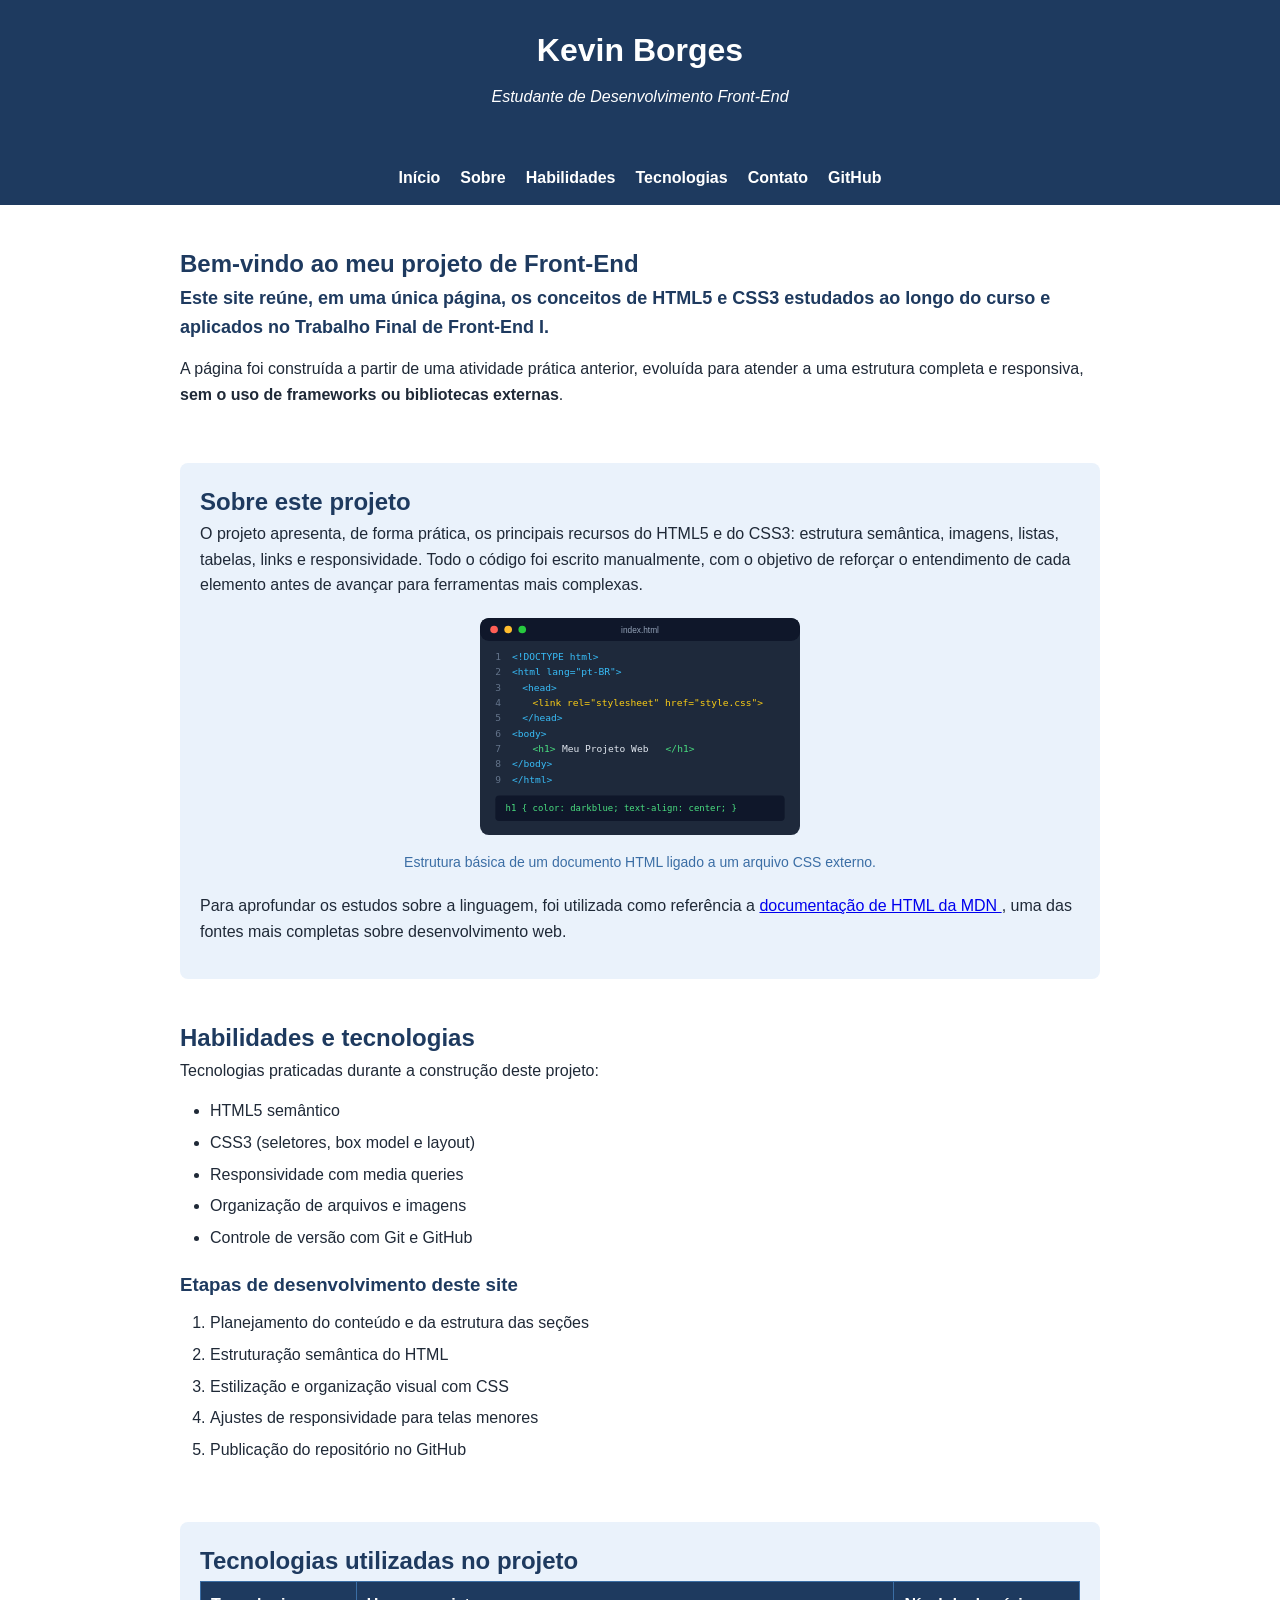
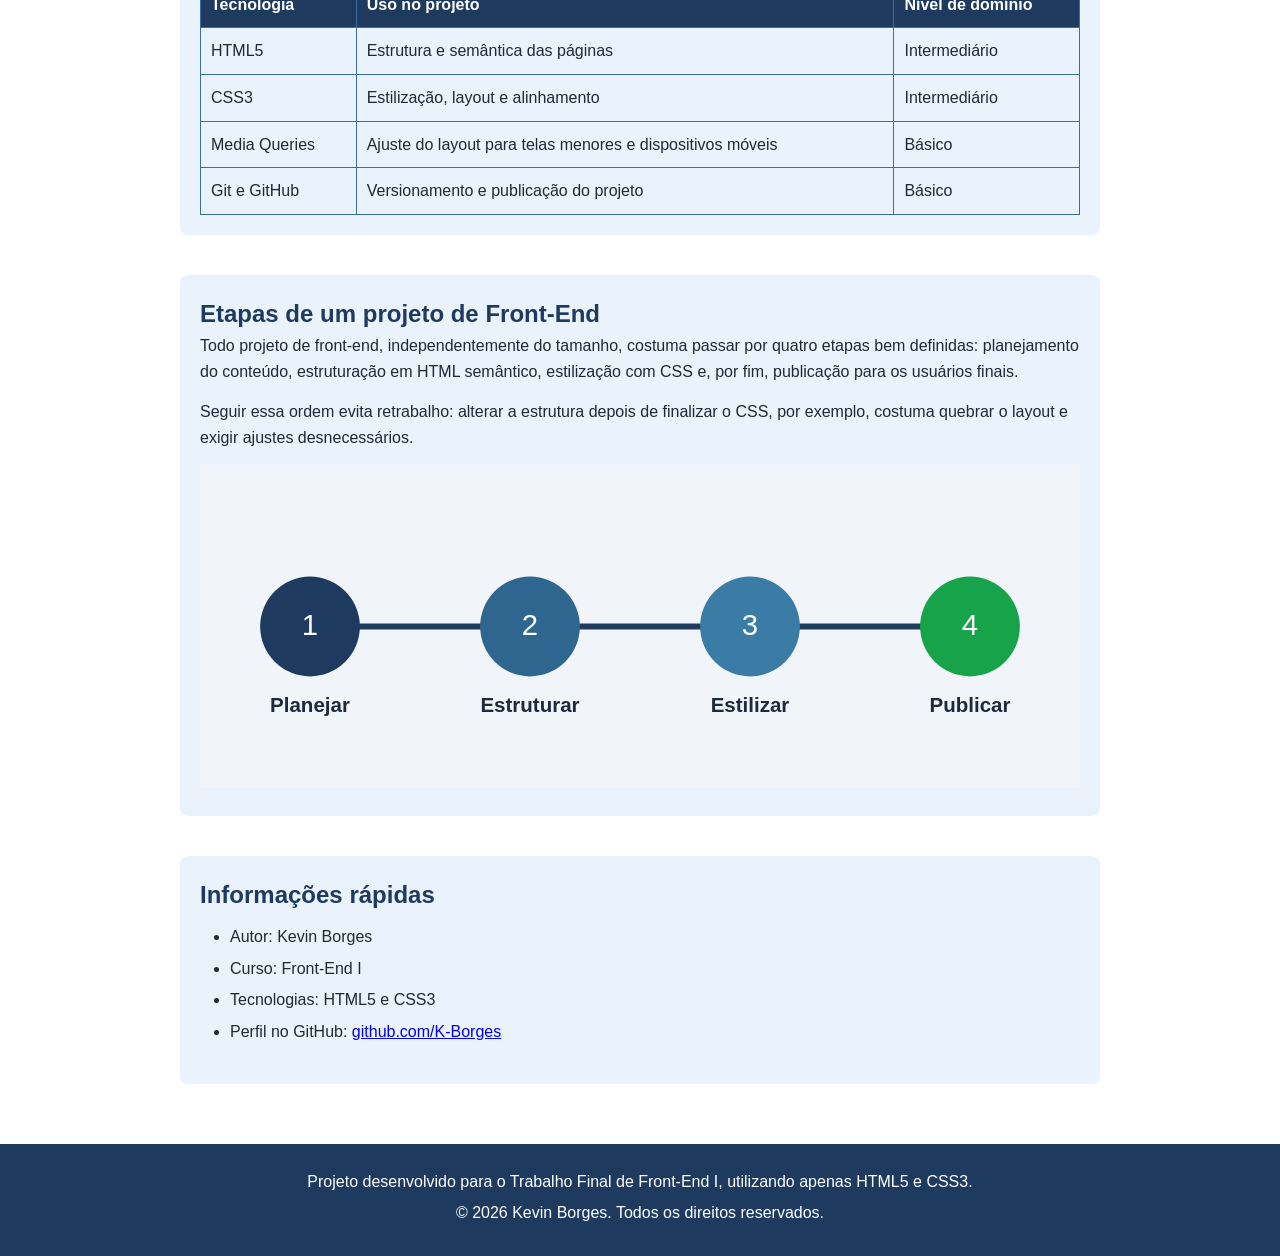
<file: index.html>
<!DOCTYPE html>
<html lang="pt-BR">
<head>
    <meta charset="UTF-8">
    <meta name="viewport" content="width=device-width, initial-scale=1.0">
    <title>Kevin Borges | Portfólio de Front-End</title>
    <link rel="stylesheet" href="style.css">
</head>
<body>

    <header>
        <h1>Kevin Borges</h1>
        <p class="tagline">Estudante de Desenvolvimento Front-End</p>
    </header>

    <nav>
        <a href="#inicio">Início</a>
        <a href="#sobre">Sobre</a>
        <a href="#habilidades">Habilidades</a>
        <a href="#informacoes">Tecnologias</a>
        <a href="contato.html">Contato</a>
        <a href="https://github.com/K-Borges" target="_blank" rel="noopener">GitHub</a>
    </nav>

    <main>

        <section id="inicio">
            <h2>Bem-vindo ao meu projeto de Front-End</h2>

            <p class="destaque">
                Este site reúne, em uma única página, os conceitos de HTML5 e CSS3
                estudados ao longo do curso e aplicados no Trabalho Final de Front-End I.
            </p>

            <p>
                A página foi construída a partir de uma atividade prática anterior,
                evoluída para atender a uma estrutura completa e responsiva,
                <strong>sem o uso de frameworks ou bibliotecas externas</strong>.
            </p>
        </section>

        <section id="sobre">
            <h2>Sobre este projeto</h2>

            <p>
                O projeto apresenta, de forma prática, os principais recursos do HTML5
                e do CSS3: estrutura semântica, imagens, listas, tabelas, links e
                responsividade. Todo o código foi escrito manualmente, com o objetivo
                de reforçar o entendimento de cada elemento antes de avançar para
                ferramentas mais complexas.
            </p>

            <figure>
                <img src="imagens/codigo-html-css.svg"
                     alt="Janela de editor de código exibindo um trecho de HTML com link para uma folha de estilos CSS">
                <figcaption>
                    Estrutura básica de um documento HTML ligado a um arquivo CSS externo.
                </figcaption>
            </figure>

            <p>
                Para aprofundar os estudos sobre a linguagem, foi utilizada como
                referência a
                <a href="https://developer.mozilla.org/pt-BR/docs/Web/HTML" target="_blank" rel="noopener">
                    documentação de HTML da MDN
                </a>,
                uma das fontes mais completas sobre desenvolvimento web.
            </p>
        </section>

        <section id="habilidades">
            <h2>Habilidades e tecnologias</h2>

            <p>Tecnologias praticadas durante a construção deste projeto:</p>
            <ul>
                <li>HTML5 semântico</li>
                <li>CSS3 (seletores, box model e layout)</li>
                <li>Responsividade com media queries</li>
                <li>Organização de arquivos e imagens</li>
                <li>Controle de versão com Git e GitHub</li>
            </ul>

            <h3>Etapas de desenvolvimento deste site</h3>
            <ol>
                <li>Planejamento do conteúdo e da estrutura das seções</li>
                <li>Estruturação semântica do HTML</li>
                <li>Estilização e organização visual com CSS</li>
                <li>Ajustes de responsividade para telas menores</li>
                <li>Publicação do repositório no GitHub</li>
            </ol>
        </section>

        <section id="informacoes">
            <h2>Tecnologias utilizadas no projeto</h2>

            <div class="tabela-wrapper">
                <table>
                    <thead>
                        <tr>
                            <th>Tecnologia</th>
                            <th>Uso no projeto</th>
                            <th>Nível de domínio</th>
                        </tr>
                    </thead>
                    <tbody>
                        <tr>
                            <td>HTML5</td>
                            <td>Estrutura e semântica das páginas</td>
                            <td>Intermediário</td>
                        </tr>
                        <tr>
                            <td>CSS3</td>
                            <td>Estilização, layout e alinhamento</td>
                            <td>Intermediário</td>
                        </tr>
                        <tr>
                            <td>Media Queries</td>
                            <td>Ajuste do layout para telas menores e dispositivos móveis</td>
                            <td>Básico</td>
                        </tr>
                        <tr>
                            <td>Git e GitHub</td>
                            <td>Versionamento e publicação do projeto</td>
                            <td>Básico</td>
                        </tr>
                    </tbody>
                </table>
            </div>
        </section>

        <article>
            <h2>Etapas de um projeto de Front-End</h2>

            <p>
                Todo projeto de front-end, independentemente do tamanho, costuma
                passar por quatro etapas bem definidas: planejamento do conteúdo,
                estruturação em HTML semântico, estilização com CSS e, por fim,
                publicação para os usuários finais.
            </p>

            <p>
                Seguir essa ordem evita retrabalho: alterar a estrutura depois de
                finalizar o CSS, por exemplo, costuma quebrar o layout e exigir
                ajustes desnecessários.
            </p>

            <img src="imagens/jornada-aprendizado.svg"
                 alt="Linha do tempo ilustrando quatro etapas: planejar, estruturar, estilizar e publicar">
        </article>

        <aside>
            <h2>Informações rápidas</h2>

            <ul>
                <li>Autor: Kevin Borges</li>
                <li>Curso: Front-End I</li>
                <li>Tecnologias: HTML5 e CSS3</li>
                <li>
                    Perfil no GitHub:
                    <a href="https://github.com/K-Borges" target="_blank" rel="noopener">github.com/K-Borges</a>
                </li>
            </ul>
        </aside>

    </main>

    <footer>
        <p>
            Projeto desenvolvido para o Trabalho Final de Front-End I,
            utilizando apenas HTML5 e CSS3.
        </p>

        <p>&copy; 2026 Kevin Borges. Todos os direitos reservados.</p>
    </footer>

</body>
</html>
</file>
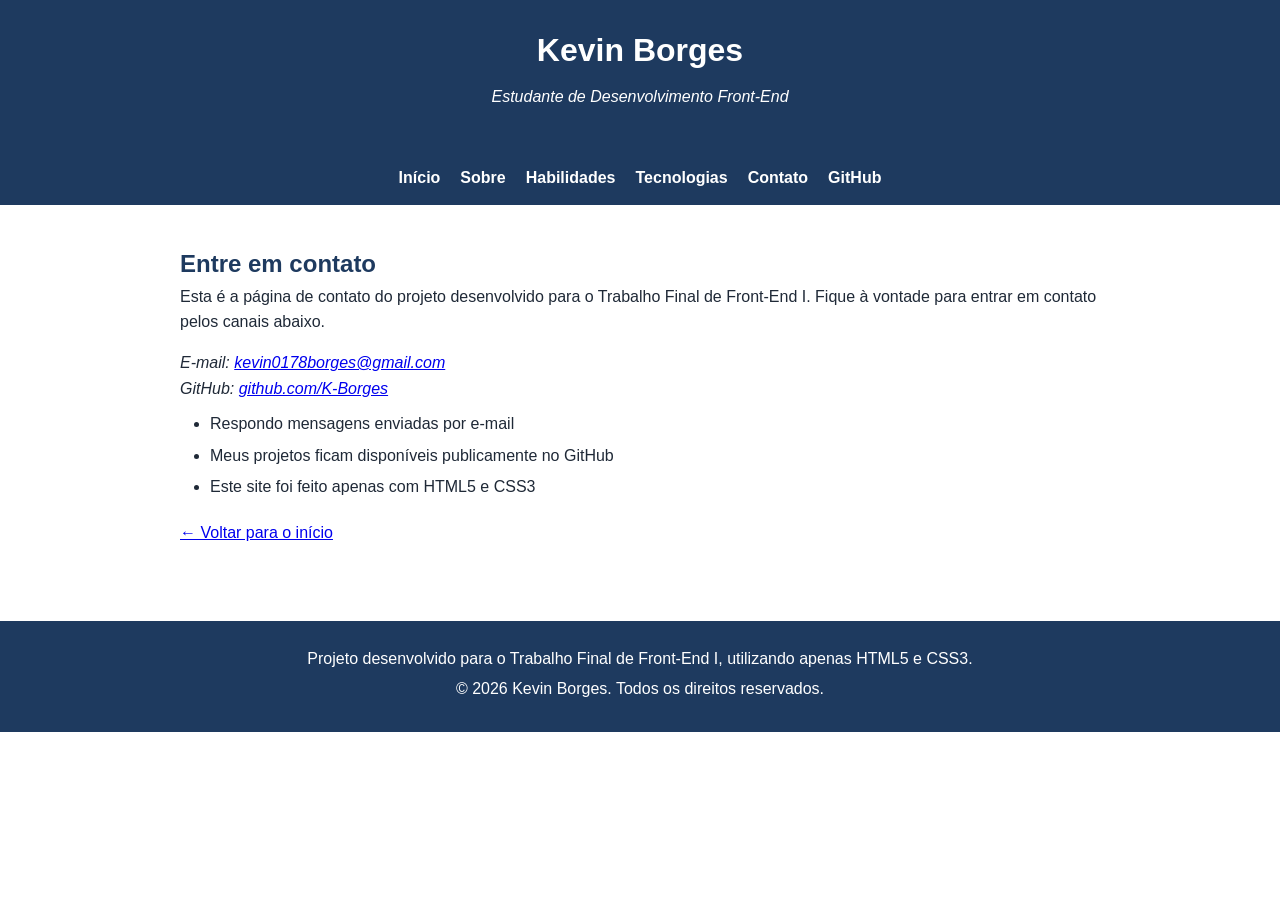
<file: contato.html>
<!DOCTYPE html>
<html lang="pt-BR">
<head>
    <meta charset="UTF-8">
    <meta name="viewport" content="width=device-width, initial-scale=1.0">
    <title>Contato | Kevin Borges</title>
    <link rel="stylesheet" href="style.css">
</head>
<body>

    <header>
        <h1>Kevin Borges</h1>
        <p class="tagline">Estudante de Desenvolvimento Front-End</p>
    </header>

    <nav>
        <a href="index.html#inicio">Início</a>
        <a href="index.html#sobre">Sobre</a>
        <a href="index.html#habilidades">Habilidades</a>
        <a href="index.html#informacoes">Tecnologias</a>
        <a href="contato.html">Contato</a>
        <a href="https://github.com/K-Borges" target="_blank" rel="noopener">GitHub</a>
    </nav>

    <main>
        <section id="contato-principal">
            <h2>Entre em contato</h2>

            <p>
                Esta é a página de contato do projeto desenvolvido para o
                Trabalho Final de Front-End I. Fique à vontade para entrar em
                contato pelos canais abaixo.
            </p>

            <address>
                E-mail:
                <a href="mailto:kevin0178borges@gmail.com">kevin0178borges@gmail.com</a><br>
                GitHub:
                <a href="https://github.com/K-Borges" target="_blank" rel="noopener">github.com/K-Borges</a>
            </address>

            <ul>
                <li>Respondo mensagens enviadas por e-mail</li>
                <li>Meus projetos ficam disponíveis publicamente no GitHub</li>
                <li>Este site foi feito apenas com HTML5 e CSS3</li>
            </ul>

            <p>
                <a href="index.html">&larr; Voltar para o início</a>
            </p>
        </section>
    </main>

    <footer>
        <p>
            Projeto desenvolvido para o Trabalho Final de Front-End I,
            utilizando apenas HTML5 e CSS3.
        </p>

        <p>&copy; 2026 Kevin Borges. Todos os direitos reservados.</p>
    </footer>

</body>
</html>
</file>
<file: style.css>
/* ---------- Paleta de cores ---------- */
:root {
    --azul-escuro: #1e3a5f;
    --azul-medio: #3b6ea5;
    --azul-claro: #eaf2fb;
    --texto: #1f2937;
    --branco: #ffffff;
}

/* ---------- Reset básico (seletor universal) ---------- */
* {
    box-sizing: border-box;
    margin: 0;
    padding: 0;
}

/* ---------- Elementos base ---------- */
body {
    font-family: Arial, sans-serif;
    color: var(--texto);
    line-height: 1.6;
}

h1, h2, h3 {
    color: var(--azul-escuro);
}

p {
    margin-bottom: 15px;
}

img {
    max-width: 100%;
    height: auto;
}

ul, ol {
    margin: 10px 0 20px 30px;
}

li {
    margin-bottom: 6px;
}

/* ---------- Cabeçalho, navegação e rodapé (mesmo tom escuro) ---------- */
header,
footer {
    background-color: var(--azul-escuro);
    color: var(--branco);
    padding: 25px 15px;
    text-align: center;
}

header h1 {
    color: var(--branco);
}

.tagline {
    margin-top: 8px;
    font-style: italic;
}

nav {
    background-color: var(--azul-escuro);
    padding: 15px;
    display: flex;
    flex-wrap: wrap;
    justify-content: center;
    gap: 20px;
}

nav a {
    color: var(--branco);
    text-decoration: none;
    font-weight: bold;
}

nav a:hover,
nav a:focus {
    text-decoration: underline;
}

nav a:visited {
    color: var(--azul-claro);
}

footer p {
    margin-bottom: 5px;
}

/* ---------- Layout principal ---------- */
main {
    max-width: 960px;
    margin: 0 auto;
    padding: 20px;
}

section {
    margin: 20px auto 40px auto;
    overflow: hidden;
}

/* Seletor de classe */
.destaque {
    font-size: 18px;
    font-weight: bold;
    color: var(--azul-escuro);
}

/* Seletor de ID agrupado */
#sobre, #informacoes {
    background-color: var(--azul-claro);
    padding: 20px;
    border-radius: 8px;
}

/* ---------- Imagens em destaque ---------- */
figure {
    text-align: center;
    margin: 20px 0;
}

figure img {
    width: 320px;
    height: auto;
}

figcaption {
    font-size: 14px;
    color: var(--azul-medio);
    margin-top: 8px;
}

/* ---------- Tabela ---------- */
.tabela-wrapper {
    width: 100%;
    overflow-x: auto;
}

table {
    width: 100%;
    border-collapse: collapse;
}

th, td {
    border: 1px solid var(--azul-medio);
    padding: 10px;
    text-align: left;
}

thead th {
    background-color: var(--azul-escuro);
    color: var(--branco);
}

/* ---------- Article e Aside ---------- */
article, aside {
    background-color: var(--azul-claro);
    border-radius: 8px;
    padding: 20px;
    margin: 20px auto 40px auto;
}

/* ---------- Responsividade: telas menores ---------- */
@media (max-width: 600px) {
    main {
        padding: 15px;
    }

    nav {
        flex-direction: column;
        align-items: center;
        gap: 10px;
        padding: 12px;
    }

    section, article, aside {
        padding: 12px;
        margin: 15px auto;
    }

    figure img {
        width: 100%;
        max-width: 320px;
    }

    .destaque {
        font-size: 16px;
    }

    th, td {
        padding: 6px;
        font-size: 13px;
    }
}
</file>
